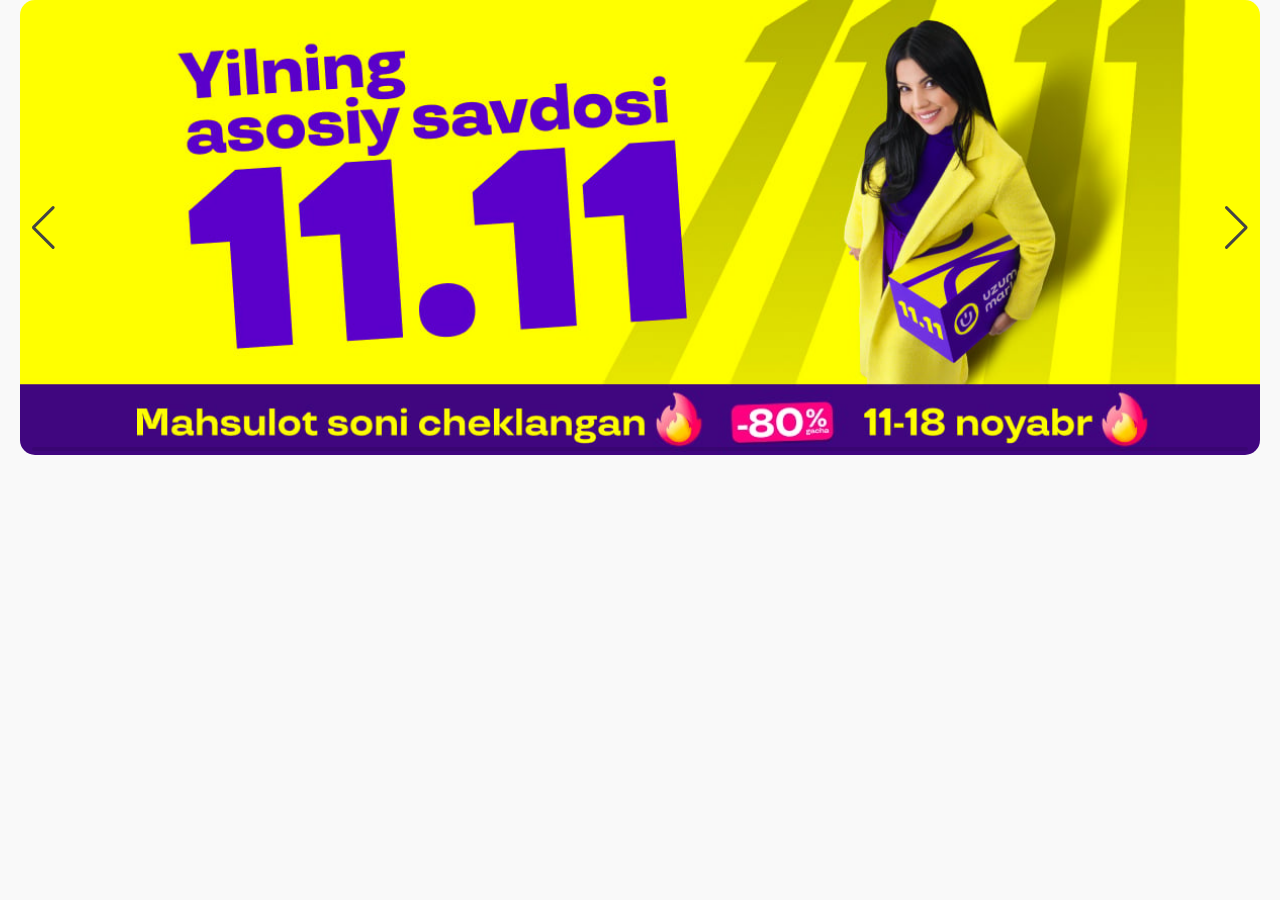
<file: index.html>
<!DOCTYPE html>
<html lang="en">
  <head>
    <meta charset="UTF-8" />
    <meta name="viewport" content="width=device-width, initial-scale=1.0" />
    <title>Document</title>
    <link
      rel="stylesheet"
      href="https://cdn.jsdelivr.net/npm/swiper@11/swiper-bundle.min.css"
    />

    <link rel="stylesheet" href="style.css" />
  </head>
  <body>
    <!-- Slider main container -->
    <div class="swiper">
      <!-- Additional required wrapper -->
      <div class="swiper-wrapper">
        <!-- Slides -->
        <div class="swiper-slide"><img src="img/hero1.jpg" alt="" /></div>
        <div class="swiper-slide"><img src="img/he.jpg" alt="" /></div>
        <div class="swiper-slide"><img src="img/hero3.jpg" alt="" /></div>
      </div>

      <!-- If we need pagination -->
      <div class="swiper-pagination"></div>

      <!-- If we need navigation buttons -->
      <div class="swiper-button-prev"></div>
      <div class="swiper-button-next"></div>

      <!-- If we need scrollbar -->
      <div class="swiper-scrollbar"></div>

      <div class="container">
        <h1>Mahsulotlar</h1>
        <div id="products" class="products-grid"></div>
      </div>
    </div>

    <div class="products__wrapper"></div>

    <script src="https://cdn.jsdelivr.net/npm/swiper@11/swiper-bundle.min.js"></script>

    <script src="index.js"></script>

    <script src="sell.js"></script>
  </body>
</html>
</file>
<file: style.css>
* {
  font-family: sans-serif;
}

.swiper {
    width: 1240px;
    height: 455px;
    border-radius: 15px;
   
  }

  img {
    width: 100%;
    height: 100%;
  }

  .card {
  
    img {
      width: 100%;
      height: 100%;
    }
  }

  .products__wrapper {
    width: 1240px;
  
      display: grid;
    gap: 80px;
    grid-template-columns: repeat(4, 1fr);


    margin: auto;   margin-top: 100px; 
    
  }

  /* style.css */

body {
  margin: 0;
  font-family: 'Arial', sans-serif;
  background-color: #f9f9f9;
  color: #333;
}

h1 {
  text-align: center;
  color: #444;
  margin: 20px 0;
}

.container {
  max-width: 1200px;
  margin: 0 auto;
  padding: 20px;
}

/* Slider Styles */
/* .swiper {
  width: 100%;
  height: 400px;
} */

.swiper-slide img {
  width: 100%;
  height: 100%;
  object-fit: cover;
  border-radius: 10px;
}

.swiper-pagination-bullet {
  background: #444;
}

.swiper-button-prev,
.swiper-button-next {
  color: #444;
}

/* Products Grid */
.products-grid {
  display: grid;
  grid-template-columns: repeat(auto-fit, minmax(250px, 1fr));
  gap: 20px;
  margin: 40px 0;
}

/* Product Card */
.card {
  background-color: #fff;
  border-radius: 10px;
  box-shadow: 0 4px 8px rgba(0, 0, 0, 0.1);
  overflow: hidden;
  transition: transform 0.3s ease;
}

.card:hover {
  transform: translateY(-5px);
}

.card img {
  width: 100%;
  height: 200px;
  object-fit: cover;
}

.card h3 {
  margin: 15px;
  font-size: 1.2rem;
  text-align: center;
  color: #333;
}

.card h3 a {
  text-decoration: none;
  color: #007bff;
}

.card h3 a:hover {
  text-decoration: underline;
}

/* Product Details Page */
.title {
  font-size: 2rem;
  text-align: center;
  margin: 20px;
}

.product__img {
  display: block;
  max-width: 400px;
  margin: 0 auto;
  border-radius: 10px;
}

.product__desc {
  max-width: 600px;
  margin: 20px auto;
  font-size: 1.2rem;
  line-height: 1.6;
  text-align: center;
}
</file>
